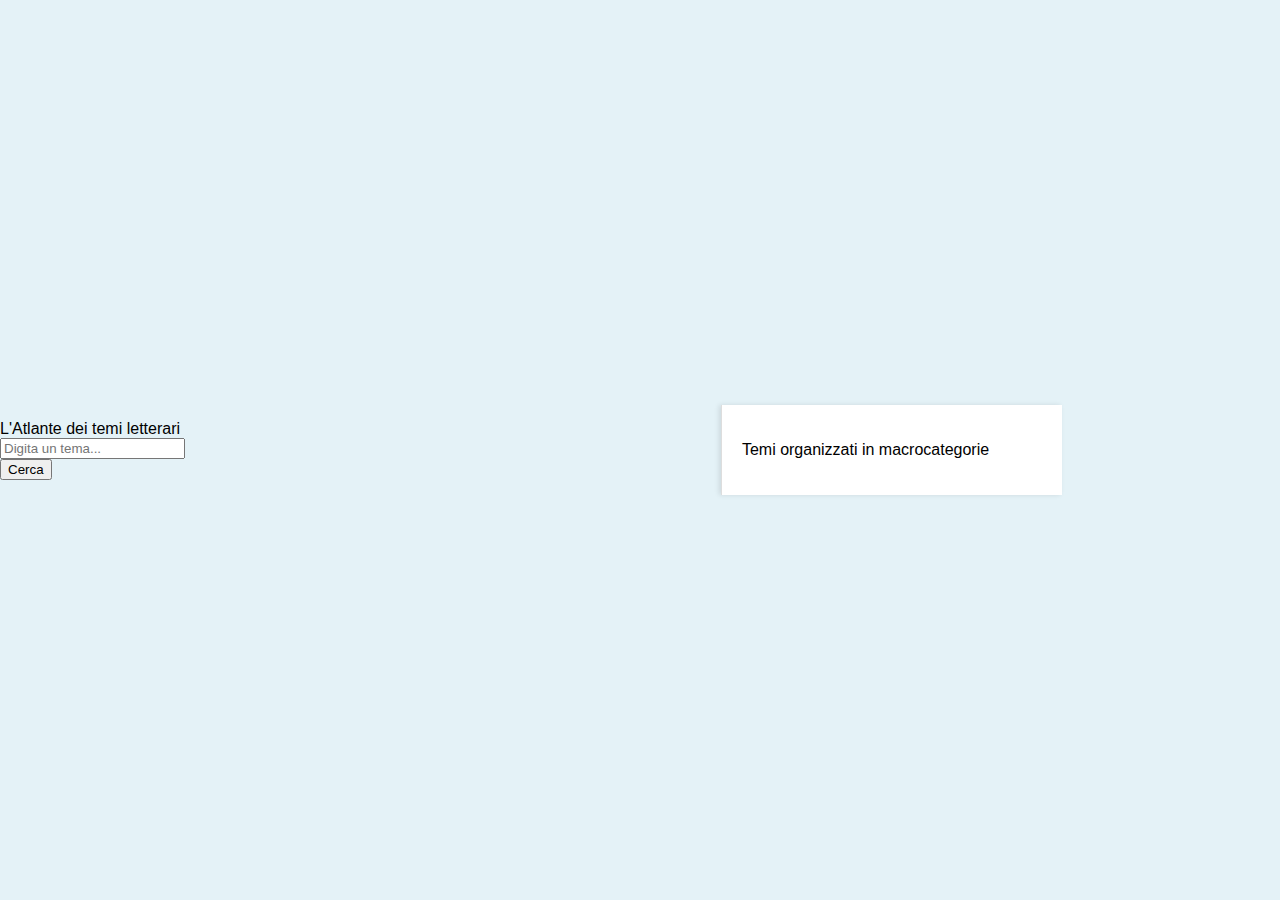
<file: theme.html>
<!DOCTYPE html>
<html lang="en">
<head>
    <meta charset="UTF-8">
    <meta name="viewport" content="width=device-width, initial-scale=1.0">
    <title>Radial Visualization</title>
    <script src="https://d3js.org/d3.v7.min.js"></script>
    <style>
        body {
            font-family: Arial, sans-serif;
            margin: 0;
            display: flex;
            height: 100vh;
            background-color: #e4f2f7;
            justify-content: center;
            align-items: center;
        }

        #visualization-container {
            display: flex;
            flex-direction: row;
            align-items: center;
            justify-content: center;
            position: relative;
            width: 100%;
            max-width: 1200px;
        }

        #panel {
            width: 300px;
            background: #fff;
            border-left: 1px solid #ddd;
            padding: 20px;
            box-shadow: -2px 0 5px rgba(0, 0, 0, 0.1);
        }

        svg {
            overflow: visible;
        }

        .segment {
            stroke: #fff;
            stroke-width: 1px;
            cursor: pointer;
        }

        .tooltip {
            position: absolute;
            background: white;
            border: 1px solid #ddd;
            border-radius: 4px;
            padding: 5px 10px;
            box-shadow: 0 2px 4px rgba(0, 0, 0, 0.1);
            pointer-events: none;
            font-size: 12px;
            opacity: 0.9;
        }
    </style>
</head>
<body>
    <header>
        <div>L'Atlante dei temi letterari</div>
        
        <div id="search-container">
            <input id="search-input" type="text" placeholder="Digita un tema...">
            <button id="search-button">Cerca</button>
          </div>
        
      </header>
    <div id="visualization-container">
        <div id="tooltip" class="tooltip" style="display: none;"></div>
        <svg id="radial-graph"></svg>
        <div id="panel">
            <p>Temi organizzati in macrocategorie</p>
            <div id="details"></div>
        </div>
    </div>
    <script>
d3.json("https://raw.githubusercontent.com/NicoleLiggeri/retetematica/refs/heads/main/datasets/gerarchia_sogg.json").then(data => {
    const maxGraphWidth = 700; // Maximum width of the graph in pixels
    const width = maxGraphWidth;
    const height = maxGraphWidth;
    const radius = Math.min(width, height) / 2;

    const svg = d3.select("#radial-graph")
        .attr("width", width)
        .attr("height", height)
        .append("g")
        .attr("transform", `translate(${width / 2}, ${height / 2})`);

    const partition = d3.partition()
        .size([2 * Math.PI, radius]);

    const root = d3.hierarchy(data)
        .sum(d => d.children ? 0 : 1);

    partition(root);

    const arc = d3.arc()
        .startAngle(d => d.x0)
        .endAngle(d => d.x1)
        .innerRadius(d => d.y0)
        .outerRadius(d => d.y1);

    const tooltip = d3.select("#tooltip");
    const detailsPanel = d3.select("#details");

    const colorScale = d3.scaleOrdinal([
        "#e4f2f7", "#FB7E00", "#9FC089", "#79B4B0", "#FFCC3F"
    ]);

    svg.selectAll("path")
        .data(root.descendants().filter(d => d.children))
        .join("path")
        .attr("class", "segment")
        .attr("d", arc)
        .style("fill", d => {
            const baseColor = d.depth === 1
                ? colorScale(d.data.name)
                : d3.color(colorScale(d.ancestors()[1]?.data.name || d.data.name))
                    .brighter(d.depth * 0.25);
            return baseColor;
        })
        .style("stroke", "#fff")
        .on("mouseover", function (event, d) {
            d3.select(this)
                .transition()
                .duration(200)
                .attr("d", d3.arc()
                    .startAngle(d.x0)
                    .endAngle(d.x1)
                    .innerRadius(d.y0)
                    .outerRadius(d.y1 + 10)
                );

            tooltip.style("display", "block")
                .style("left", `${event.pageX + 10}px`)
                .style("top", `${event.pageY + 10}px`)
                .html(`<strong>${d.data.name}</strong><br>Totale: ${d.value || "N/A"}`);
            detailsPanel.html(
                `<h2>${d.data.name}</h2>
                <p><strong>Totale:</strong> ${d.value || "N/A"}</p>`);

            if (d.children) {
                svg.selectAll("path")
                    .filter(child => d.children.includes(child))
                    .transition()
                    .duration(200)
                    .attr("d", d3.arc()
                        .startAngle(child => child.x0)
                        .endAngle(child => child.x1)
                        .innerRadius(child => child.y0)
                        .outerRadius(child => child.y1 + 10)
                    );
            }
        })
        .on("mouseout", function (event, d) {
            d3.select(this)
                .transition()
                .duration(200)
                .attr("d", arc);

            tooltip.style("display", "none");
            detailsPanel.html(`<p></p>`);

            svg.selectAll("path")
                .transition()
                .duration(200)
                .attr("d", arc);
        })
        .on("click", function (event, d) {
            if (d.children) {
                document.querySelector("#visualization-container").style.display = 'none';

                const newHierarchyContainer = document.createElement('div');
                newHierarchyContainer.style.width = '100vw';
                newHierarchyContainer.style.height = '100vh';
                newHierarchyContainer.style.padding = '20px';
                newHierarchyContainer.style.display = 'flex';
                newHierarchyContainer.style.flexDirection = 'column';
                newHierarchyContainer.style.fontFamily = 'Arial, sans-serif';

                const title = document.createElement('h2');
                title.textContent = `Hierarchical View: ${d.data.name}`;
                title.style.marginBottom = '20px';
                newHierarchyContainer.appendChild(title);

                function displayChildren(node, previousNodes) {
    newHierarchyContainer.innerHTML = ''; // Pulisce la lista

    const backButton = document.createElement('button');
    backButton.textContent = 'Back';
    backButton.style.marginBottom = '20px';
    backButton.onclick = function () {
        if (previousNodes.length > 0) {
            displayChildren(previousNodes[previousNodes.length - 1], previousNodes.slice(0, -1));
        } else {
            document.querySelector("#visualization-container").style.display = 'flex';
            document.body.removeChild(newHierarchyContainer);
        }
    };
    newHierarchyContainer.appendChild(backButton);

    const childrenList = document.createElement('ul');
    node.children.forEach(child => {
        const listItem = document.createElement('li');

        if (child.children && child.children.length > 0) {
            // Toggle Button per i figli con figli
            const toggleBtn = document.createElement('button');
            toggleBtn.textContent = '▼'; // freccia verso il basso inizialmente
            toggleBtn.style.marginRight = '10px';
            toggleBtn.onclick = function () {
                const childUL = listItem.querySelector('ul');
                if (childUL) {
                    childUL.style.display = childUL.style.display === 'none' ? 'block' : 'none';
                    toggleBtn.textContent = childUL.style.display === 'none' ? '▶' : '▼'; // cambia freccia
                }
            };

            const childName = document.createElement('span');
            childName.textContent = child.data.name;
            listItem.appendChild(toggleBtn);
            listItem.appendChild(childName);

            const childUL = document.createElement('ul');
            childUL.style.display = 'none';
            child.children.forEach(grandChild => {
                const grandChildItem = document.createElement('li');
                grandChildItem.textContent = grandChild.data.name;
                grandChildItem.style.cursor = 'pointer';
                grandChildItem.onclick = function () {
                    createLinearDendrogram(grandChild.data.name, grandChild);
                };
                childUL.appendChild(grandChildItem);
            });
            listItem.appendChild(childUL);
        } else {
            // Foglie cliccabili per creare il dendrogramma lineare
            const childName = document.createElement('span');
            childName.textContent = child.data.name;
            childName.style.cursor = 'pointer';
            childName.onclick = function () {
                createLinearDendrogram(child.data.name, child);
            };
            listItem.appendChild(childName);
        }

        childrenList.appendChild(listItem);
    });

    newHierarchyContainer.appendChild(childrenList);
    document.body.appendChild(newHierarchyContainer);
}

// Funzione per creare un dendrogramma lineare
async function createLinearDendrogram(searchTerm, node) {
    const normalizedSearchTerm = searchTerm.toLowerCase().normalize('NFD').replace(/[\u0300-\u036f]/g, "").replace(/ /g, '-');

    try {
        const response = await fetch('https://raw.githubusercontent.com/NicoleLiggeri/retetematica/refs/heads/main/datasets/hierarchy_themes.json');
        const hierarchyData = await response.json();
        const matches = hierarchyData[normalizedSearchTerm];

        if (matches) {
            const themesResponse = await fetch('https://raw.githubusercontent.com/NicoleLiggeri/retetematica/refs/heads/main/datasets/data.json');
            const themesData = await themesResponse.json();

            // Conta le occorrenze di ogni parola associata
            const occurrenceCounts = matches.Associati.reduce((acc, word) => {
                const normalizedWord = word.toLowerCase();
                const count = themesData.filter(item => 
                    item["Temi"] && item["Temi"].toLowerCase().includes(normalizedWord)
                ).length;

                acc[word] = count;
                return acc;
            }, {});

            // Mostra il dendrogramma lineare
            newHierarchyContainer.innerHTML = '';
            const backButton = document.createElement('button');
            backButton.textContent = 'Back';
            backButton.style.marginBottom = '20px';
            backButton.onclick = function () {
                displayChildren(node, [node]);
            };
            newHierarchyContainer.appendChild(backButton);

            const svg = d3.select(newHierarchyContainer)
                .append('svg')
                .attr('width', window.innerWidth / 2)
                .attr('height', window.innerHeight / 2);


            const treeData = {
                name: searchTerm,
                children: Object.entries(occurrenceCounts).map(([name, count]) => ({ name, count }))
            };

            const treeLayout = d3.tree().size([3/2*window.innerHeight, window.innerWidth / 2]);
            const root = d3.hierarchy(treeData);

            treeLayout(root);

            const maxCount = Math.max(...root.descendants().map(d => d.data.count || 1));

            svg.selectAll('path')
                .data(root.links())
                .enter()
                .append('path')
                .attr('d', d3.linkHorizontal()
                    .x(d => d.y)
                    .y(d => d.x))
                .attr('stroke', '#ccc')
                .attr('fill', 'none');

            svg.selectAll('circle')
                .data(root.descendants())
                .enter()
                .append('circle')
                .attr('cx', d => d.y)
                .attr('cy', d => d.x)
                .attr('r', d => d.data.count ? (5 + (d.data.count / maxCount) * 20) : 5) // Dimensione proporzionale
                .attr('fill', d => d.depth === 0 ? 'rgb(251, 126, 0)' : 'rgb(145, 215, 210)');

            svg.selectAll('text')
                .data(root.descendants())
                .enter()
                .append('text')
                .attr('x', d => d.y)
                .attr('y', d => d.x - 10)
                .attr('font-size', '15px')
                .attr('text-anchor', 'rigth')
                .attr('fill', 'black')
                .text(d => `${d.data.name} (${d.data.count || 0})`);
        }
    } catch (error) {
        console.error('Error fetching data for linear dendrogram:', error);
    }
}

                displayChildren(d, [d]);
            }
        });
});

    </script>
    
</body>
</html>
</file>
